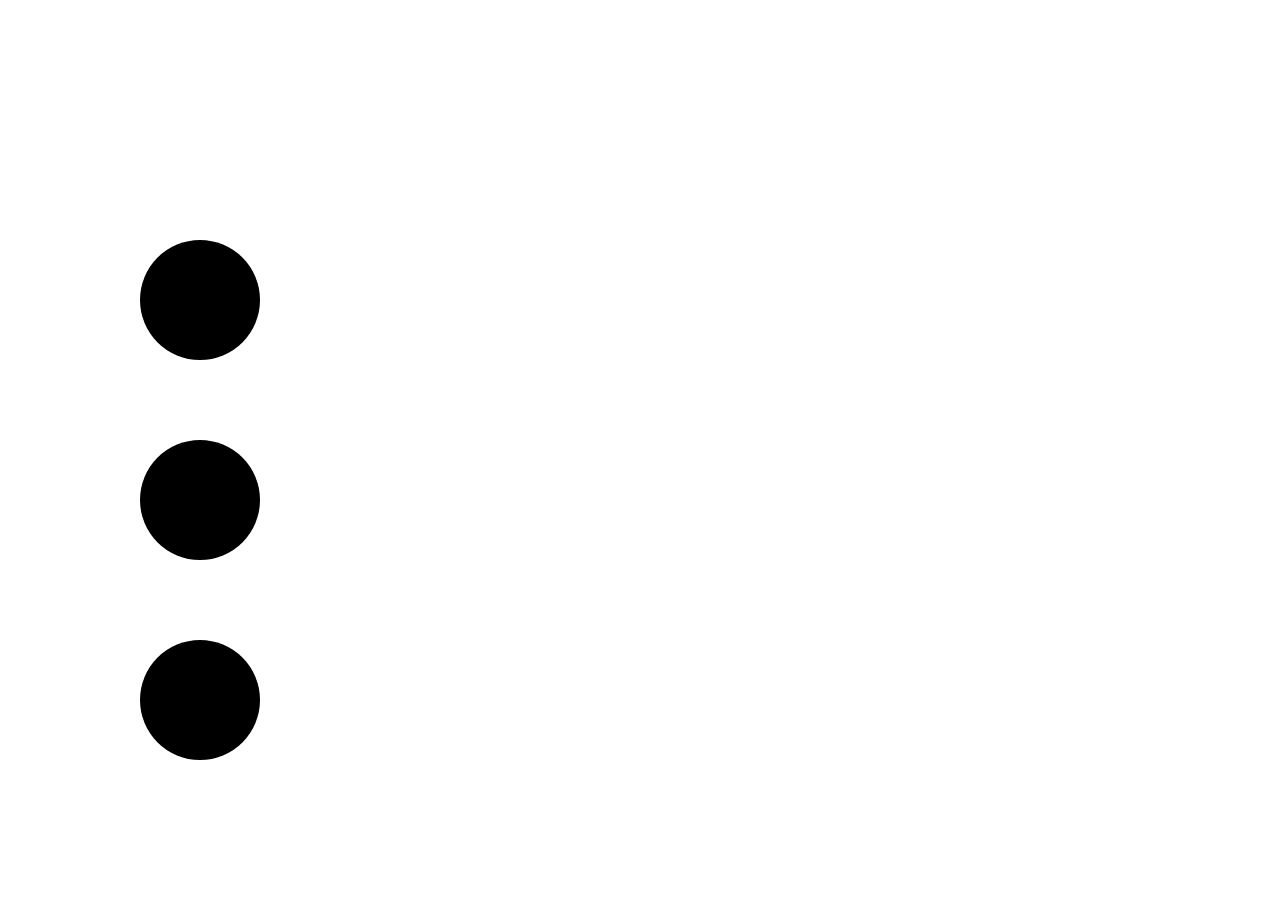
<file: src/html/index.html>
<!DOCTYPE html>
<html>
  <head>
    <title>CoCo Company Connect - Search the UK</title>
    <meta charset="utf-8" name="description" content="Company's House Search Platform">
    <meta name="viewport" content="width=device-width, initial-scale=1.0">
    <link rel="stylesheet" href="../css/index-style.css">
  </head>

  <body>
    <div id="contentdiv">
      <svg id="content">
        <circle class = "searchIcon" id="searchIconName"></circle>
        <circle class = "searchIcon" id="searchIconLocation"></circle>
        <circle class = "searchIcon" id="searchIconIndustry"></circle>
      </svg>
    </div>

    <script src="http://code.jquery.com/jquery-1.7.1.min.js"></script>
    <script src="../js/d3.min.js"></script>
    <script src="../js/homepage.js"></script>
  </body>
</html>
</file>
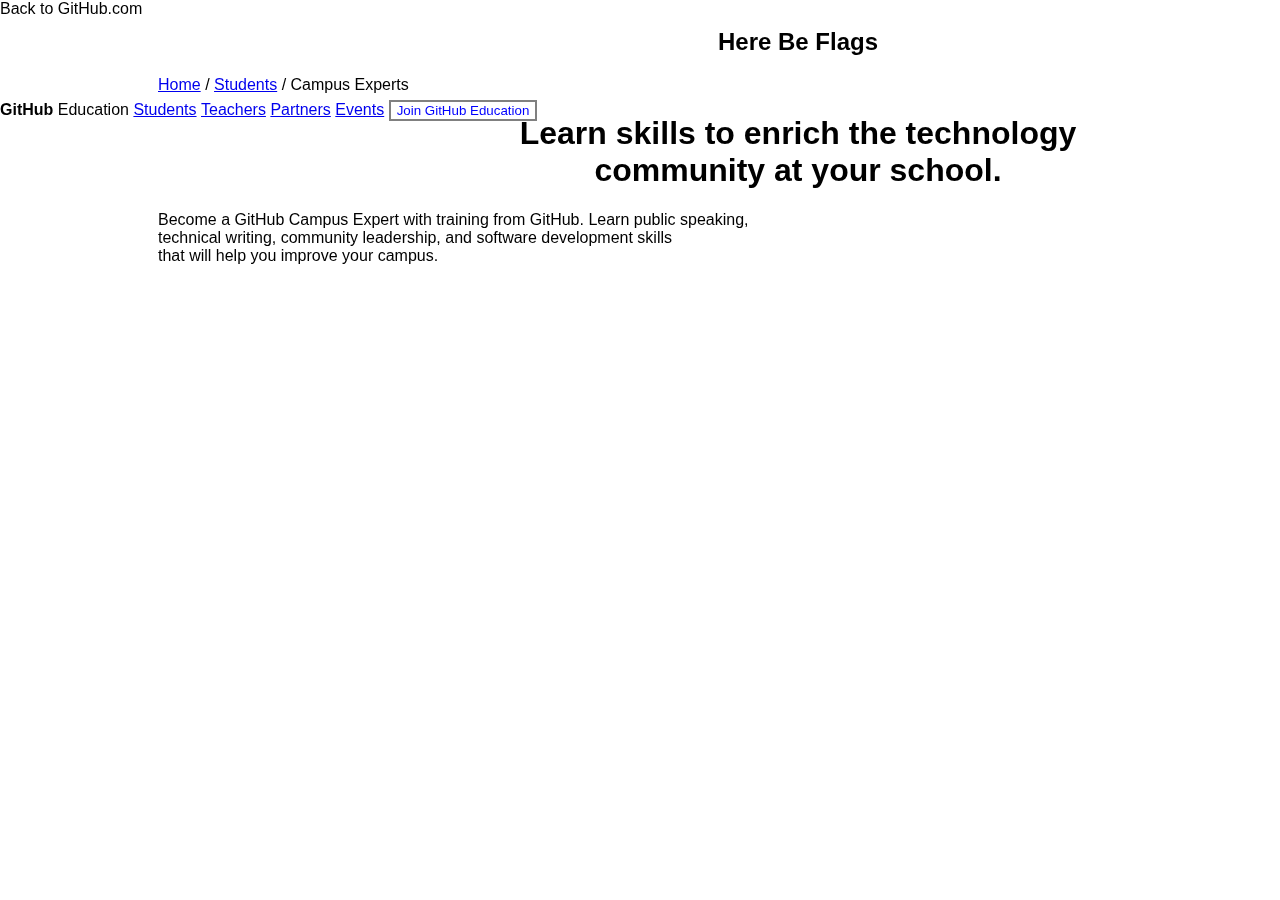
<file: chris_cool_website.html>
<html>

<head>
  <title>Well this is gonna be interesting...</title>
</head>

<body style="font-family:'Arial', 'sans-serif'">
  <div id="top-nav" style="position:fixed;left:0px;top:0px;width:100%;height:100px;">
    <span style="position:relative;">Back to GitHub.com</span>
  </div>

  <div id="mid-nav" style="position:fixed;left:0px;top:100px;width:100%;height:200px;">
    <span style="font-weight:bold;">GitHub</span> Education <span class="padding-left:600px;"><a href="#">Students</a>&nbsp;<a href="#">Teachers</a>&nbsp;<a href="#">Partners</a>&nbsp;<a href="#">Events</a>&nbsp;<button style="background-color:white;border-style:solid;border-color:grey;color:blue">Join GitHub Education</button></span>
  </div>

  <div id="container" style="position:fixed;left:0px:top:300px;width:100%;height:700px;padding-left:150px;padding-right:150px;">
    <div id="flag" style="margin-left:auto;margin-right:auto;">
      <h2 style="text-align:center">Here Be Flags</h2>
    </div>

    <div id="breadcrumb" style="margin-left:auto; margin-right:auto;">
      <a href="#">Home</a> / <a href="#">Students</a> / Campus Experts
    </div>

    <div id="heading" style="margin-left:auto;margin-right:auto;">
      <h1 style="text-align:center">Learn skills to enrich the technology<br>community at your school.</h1>
    </div>

    <div id="paragraph" style="margin-left:auto;margin-right:auto;">
      <span style="text-align:center">Become a GitHub Campus Expert with training from GitHub. Learn public speaking,<br>technical writing, community leadership, and software development skills<br>that will help you improve your campus.</span>
    </div>
  </div>
</body>

</html>
</file>
<file: src/css/index-style.css>
/* Make the chart container fill the page using CSS. */
#contentdiv {
  position: fixed;
  left: 0px;
  right: 0px;
  top: 0px;
  bottom: 0px;
}

.searchIcon {
  r: 60px;
  cx: 200px;
  cy: 500px;
}

#searchIconName { cy: 700px; }
#searchIconLocation { cy: 500px; }
#searchIconIndustry { cy: 300px; }
</file>
